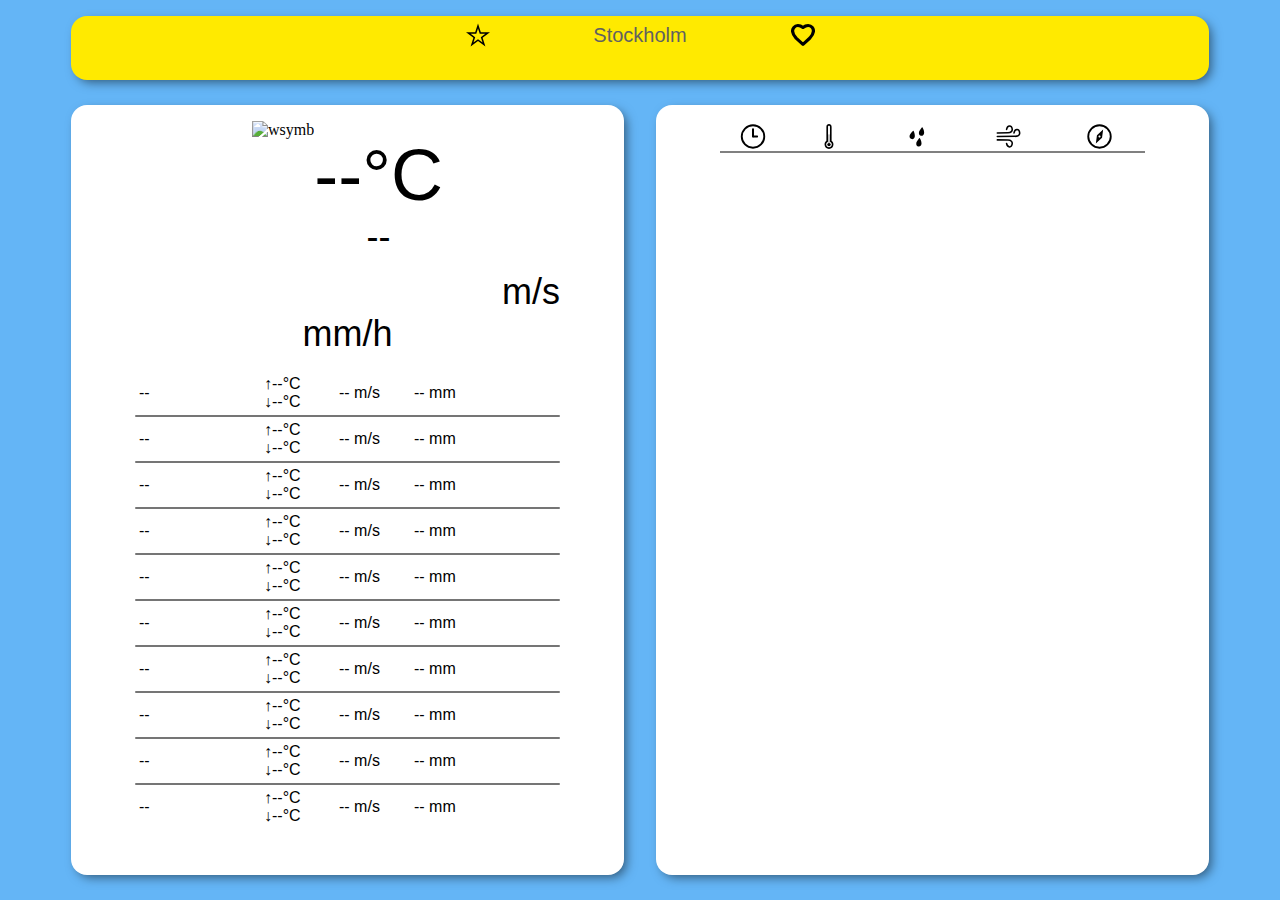
<file: index.html>
<!DOCTYPE html>
<html lang="sv">
    <head>
        <meta content="text/html;charset=utf-8" http-equiv="Content-Type">
        <meta content="utf-8" http-equiv="encoding">
        <meta name="viewport" content="width=device-width, initial-scale=1.0">
        <title>⚡Blixtväder⚡</title>
        <script>
         var loaded=false;window.addEventListener("load",function(){loaded=true});function onInit(f){if(!loaded){window.addEventListener("load",f)}else{f()}}

         $={id:new Proxy({},{get:function(target,id){return document.getElementById(id)}}),getById:function(txt){return document.getElementById(txt)},cls:function(txt){return Array.prototype.slice.call(document.getElementsByClassName(txt))},click:function(element,fun){element.addEventListener("click",fun)},change:function(element,fun){element.addEventListener("onchange",fun)},keyup:function(element,fun){element.addEventListener("keyup",fun)},focusout:function(element,fun){element.addEventListener("focusout",fun)},empty:function(element){while(element.firstChild){element.removeChild(element.lastChild)}},query:function(query){return Array.prototype.slice.call(document.querySelectorAll(query))},attr:function(ele,attr,val){if(typeof val==="undefined"){return ele.getAttribute(attr)}ele.setAttribute(attr,val)},txt:function(ele,txt,append){if(typeof append==="undefined"||!append){var childNodes=ele.childNodes;for(var i=0;i<childNodes.length;i++){if(childNodes[i].nodeType===3){ele.removeChild(childNodes[i])}}}ele.appendChild(document.createTextNode(txt))},nodeIndex:function(node){var index=0;while(node=node.previousSibling){if(node.nodeType!==3||!/^\s*$/.test(node.data)){index++}}return index},create:function(tag,attrs,text){if(typeof attrs==="undefined"){attrs={}}var element=document.createElement(tag);var keys=Object.keys(attrs);var i=0;while(i<keys.length){element.setAttribute(keys[i],attrs[keys[i]]);i++}if(!(typeof text==="undefined")){element.appendChild(document.createTextNode(text))}return element},tc:function(tag,attrs,children){node=$.create(tag,attrs);var i;for(i=0;i<children.length;i++){node.appendChild(children[i])}return node}};

        </script>
        


        

<link rel="preconnect" href="https://opendata-download-metfcst.smhi.se">
<script src="static/js/weather.js" async></script>
<script src="static/js/search.js" async></script>
<style type="text/css">
    body{margin:0;background-color:#64b5f6}h1{font-family:sans-serif}.page-container{width:100%;position:absolute;height:100%;display:flex;flex-direction:column}.text-stack{display:flex;flex-direction:column}.s-bar-icon{width:24px}.w-container{display:flex;justify-content:center;flex-direction:column;align-items:center;margin-top:80px}.w-box{background-color:#fff;padding:8px;margin:16px 8px 12px 8px;width:calc(100% - 8px * 2 - 8px * 2)}.w-box:not(:first-child){margin-top:0}.s-bar-container{width:100%;height:80px;display:flex;justify-content:center;position:fixed}.s-bar-container .s-bar{display:flex;background-color:#ffea00;align-items:center;justify-content:flex-end;flex-direction:column;width:100%;margin:0;border-radius:0}.s-bar-container .s-bar .s-input-bar{width:100%;display:flex;align-items:center;justify-content:center}.s-loading-bar-container{height:4px}@media screen and (min-width: 900px){.w-container{margin-top:0;flex-direction:row;align-items:stretch;height:calc(100% - 80px)}.w-container .w-box{width:425px;padding-left:64px;padding-right:64px;margin:25px 0 25px 8px}.w-container .w-box.w-hours{margin-left:32px}.w-container .w-box:not(:first-child){margin:25px 8px 25px 32px}.s-bar-container{position:static}.s-bar-container .s-bar{margin:16px 8px 0 8px;width:1138px}}@media screen and (max-width: 1050px)and (min-width: 900px){.w-container{justify-content:space-around}.w-container .w-box{padding-left:16px;padding-right:16px}}/*# sourceMappingURL=style.min.css.map */

</style>
<link rel="preload" href="static/style/style.css" as="style" onload="this.onload=null;this.rel='stylesheet'">
<noscript><link rel="stylesheet" href="static/style/style.css"></noscript>
<script>
    var initWeatherLoaded=false;var initWeatherForecast=undefined;var geonames=undefined;var lat;var lon;var currentLocation="";function loadDefault(){fetch("https://opendata-download-metfcst.smhi.se/api/category/pmp3g/version/2/geotype/point/lon/"+lon+"/lat/"+lat+"/data.json").then(function(x){return x.json()}).then(function(x){if(initWeatherLoaded){initWeatherLoad(x)}initWeatherForecast=x})}function loadGeonames(){fetch("res/geonames.json").then(function(x){return x.json()}).then(function(x){geonames=x;if(initWeatherLoaded){loadFavorites();updateSearchUi()}})}function initWeatherLoad(forecast){loadForcast(processForcast(forecast));setLoadingBar(false)}function init(){var value=localStorage.getItem("defaultName");if(!value){lat="59.32938";lon="18.06871";currentLocation="Stockholm"}else{currentLocation=localStorage.getItem("defaultName");lat=localStorage.getItem("defaultLat");lon=localStorage.getItem("defaultLon")}loadDefault();loadGeonames()}init();window.addEventListener("load",function(){initWeatherLoaded=true;if(initWeatherForecast!==undefined){initWeatherLoad(initWeatherForecast)}if(geonames!==undefined){loadFavorites();updateSearchUi()}});

    window.addEventListener("load", () => {
        if ("serviceWorker" in navigator) {
            navigator.serviceWorker.register("sw.js");
        }
    });
</script>

    </head>
    <body>
        
<div class="page-container">
    <div class="s-bar-container">
        <div class="s-bar">
            <div class="s-input-bar">
                <img class="s-bar-icon" id="searchFavIcon" src="res/fav.svg" alt="favorite">
                <div class="s-input-container">
                    <input spellcheck="false" class="s-input"
                           id="locationSearchBar" placeholder="Sök ort..."
                           value="" aria-label="Sök plats">
                </div>
                <img class="s-bar-icon" id="searchHeartIcon" src="res/heart.svg" alt="heart">
            </div>
            <div class="s-subbar">
                <div id="searchFavorites" class="s-favorites active">
                </div>
                <div id="searchResult" class="s-result">
                    <span class="s-result-text" id="searchResultText"></span>
                </div>
            </div>
            <div class="s-loading-bar-container">
                <div id="loadingBar" class="s-loading-bar active">
                    <div class="s-loading-bar-marker"></div>
                </div>
            </div>
        </div>
    </div>
    <div class="w-container">
        <div class="w-box box">
            <div class="w-box-content">
                <div class="w-wsymb-temp-text-container">
                    <img id="fcWsymbImg" alt="wsymb" class="w-wsymb">
                    <div class="w-temp-text-container">
                        <span class="w-text w-temp w-box-temp center" id="fcTemp">--</span>
                        <span class="w-text w-box-text center" id="fcWsymb">--</span>
                    </div>
                </div>
                <div class="w-row">
                    <span class="w-text w-box-text" id="fcWindD"></span>
                    <span class="w-text w-box-text w-speed" id="fcWindS"></span>
                </div>
                <span class="w-text w-box-text small center" id="fcPreType"></span>
                <span class="w-text w-box-text w-pre-amount center" id="fcPreMean"></span>
                <div class="w-10days" id="fcDays">
                    
                    <div class="w-day-row" id="fcDay0" onclick="openDay(0); scrollToDay()">
                        <span class="w-day-date">--</span>
                        <div class="text-stack w-day-temp">
                            <span class="w-day-temp-max w-temp">--</span>
                            <span class="w-day-temp-min w-temp">--</span>
                        </div>
                        <span class="w-day-wind w-speed">--</span>
                        <span class="w-day-pre w-pre-amount-total">--</span>
                    </div>
                    
                    <div class="w-separator"></div>
                    
                    
                    <div class="w-day-row" id="fcDay1" onclick="openDay(1); scrollToDay()">
                        <span class="w-day-date">--</span>
                        <div class="text-stack w-day-temp">
                            <span class="w-day-temp-max w-temp">--</span>
                            <span class="w-day-temp-min w-temp">--</span>
                        </div>
                        <span class="w-day-wind w-speed">--</span>
                        <span class="w-day-pre w-pre-amount-total">--</span>
                    </div>
                    
                    <div class="w-separator"></div>
                    
                    
                    <div class="w-day-row" id="fcDay2" onclick="openDay(2); scrollToDay()">
                        <span class="w-day-date">--</span>
                        <div class="text-stack w-day-temp">
                            <span class="w-day-temp-max w-temp">--</span>
                            <span class="w-day-temp-min w-temp">--</span>
                        </div>
                        <span class="w-day-wind w-speed">--</span>
                        <span class="w-day-pre w-pre-amount-total">--</span>
                    </div>
                    
                    <div class="w-separator"></div>
                    
                    
                    <div class="w-day-row" id="fcDay3" onclick="openDay(3); scrollToDay()">
                        <span class="w-day-date">--</span>
                        <div class="text-stack w-day-temp">
                            <span class="w-day-temp-max w-temp">--</span>
                            <span class="w-day-temp-min w-temp">--</span>
                        </div>
                        <span class="w-day-wind w-speed">--</span>
                        <span class="w-day-pre w-pre-amount-total">--</span>
                    </div>
                    
                    <div class="w-separator"></div>
                    
                    
                    <div class="w-day-row" id="fcDay4" onclick="openDay(4); scrollToDay()">
                        <span class="w-day-date">--</span>
                        <div class="text-stack w-day-temp">
                            <span class="w-day-temp-max w-temp">--</span>
                            <span class="w-day-temp-min w-temp">--</span>
                        </div>
                        <span class="w-day-wind w-speed">--</span>
                        <span class="w-day-pre w-pre-amount-total">--</span>
                    </div>
                    
                    <div class="w-separator"></div>
                    
                    
                    <div class="w-day-row" id="fcDay5" onclick="openDay(5); scrollToDay()">
                        <span class="w-day-date">--</span>
                        <div class="text-stack w-day-temp">
                            <span class="w-day-temp-max w-temp">--</span>
                            <span class="w-day-temp-min w-temp">--</span>
                        </div>
                        <span class="w-day-wind w-speed">--</span>
                        <span class="w-day-pre w-pre-amount-total">--</span>
                    </div>
                    
                    <div class="w-separator"></div>
                    
                    
                    <div class="w-day-row" id="fcDay6" onclick="openDay(6); scrollToDay()">
                        <span class="w-day-date">--</span>
                        <div class="text-stack w-day-temp">
                            <span class="w-day-temp-max w-temp">--</span>
                            <span class="w-day-temp-min w-temp">--</span>
                        </div>
                        <span class="w-day-wind w-speed">--</span>
                        <span class="w-day-pre w-pre-amount-total">--</span>
                    </div>
                    
                    <div class="w-separator"></div>
                    
                    
                    <div class="w-day-row" id="fcDay7" onclick="openDay(7); scrollToDay()">
                        <span class="w-day-date">--</span>
                        <div class="text-stack w-day-temp">
                            <span class="w-day-temp-max w-temp">--</span>
                            <span class="w-day-temp-min w-temp">--</span>
                        </div>
                        <span class="w-day-wind w-speed">--</span>
                        <span class="w-day-pre w-pre-amount-total">--</span>
                    </div>
                    
                    <div class="w-separator"></div>
                    
                    
                    <div class="w-day-row" id="fcDay8" onclick="openDay(8); scrollToDay()">
                        <span class="w-day-date">--</span>
                        <div class="text-stack w-day-temp">
                            <span class="w-day-temp-max w-temp">--</span>
                            <span class="w-day-temp-min w-temp">--</span>
                        </div>
                        <span class="w-day-wind w-speed">--</span>
                        <span class="w-day-pre w-pre-amount-total">--</span>
                    </div>
                    
                    <div class="w-separator"></div>
                    
                    
                    <div class="w-day-row" id="fcDay9" onclick="openDay(9); scrollToDay()">
                        <span class="w-day-date">--</span>
                        <div class="text-stack w-day-temp">
                            <span class="w-day-temp-max w-temp">--</span>
                            <span class="w-day-temp-min w-temp">--</span>
                        </div>
                        <span class="w-day-wind w-speed">--</span>
                        <span class="w-day-pre w-pre-amount-total">--</span>
                    </div>
                    
                    
                </div>
            </div>

        </div>
        <div class="w-box w-hours box" id="fcHours">
            <div class="w-box-content">
                <div class="w-hour header" id="fcHourHeader">
                    <div class="w-hour-row">
                        

                        <img class="w-hour-time w-hour-icon" src="res/time.svg" alt="Tid">
                        <img class="w-hour-temp w-hour-icon" src="res/temp.svg" alt="Temperatur">
                        <img class="w-hour-pre w-hour-icon" src="res/rain.svg" alt="Nederbörd">
                        <img class="w-hour-winds w-hour-icon" src="res/wind.svg" alt="Vind">
                        <img class="w-hour-windd w-hour-icon" src="res/dir.svg" alt="Vindriktning">
                    </div>
                </div>
                <div class="w-hour-container">
                    
                    <div class="w-hour" id="fcHour0">
                        <div class="w-hour-row">
                            <span class="w-hour-time">--</span>
                            <span class="w-hour-temp w-temp">--</span>
                            <span class="w-hour-pre w-pre-amount-total">--</span>
                            <span class="w-hour-winds w-speed">--</span>
                            <span class="w-hour-windd">--</span>
                        </div>
                    </div>
                    
                    <div class="w-hour" id="fcHour1">
                        <div class="w-hour-row">
                            <span class="w-hour-time">--</span>
                            <span class="w-hour-temp w-temp">--</span>
                            <span class="w-hour-pre w-pre-amount-total">--</span>
                            <span class="w-hour-winds w-speed">--</span>
                            <span class="w-hour-windd">--</span>
                        </div>
                    </div>
                    
                    <div class="w-hour" id="fcHour2">
                        <div class="w-hour-row">
                            <span class="w-hour-time">--</span>
                            <span class="w-hour-temp w-temp">--</span>
                            <span class="w-hour-pre w-pre-amount-total">--</span>
                            <span class="w-hour-winds w-speed">--</span>
                            <span class="w-hour-windd">--</span>
                        </div>
                    </div>
                    
                    <div class="w-hour" id="fcHour3">
                        <div class="w-hour-row">
                            <span class="w-hour-time">--</span>
                            <span class="w-hour-temp w-temp">--</span>
                            <span class="w-hour-pre w-pre-amount-total">--</span>
                            <span class="w-hour-winds w-speed">--</span>
                            <span class="w-hour-windd">--</span>
                        </div>
                    </div>
                    
                    <div class="w-hour" id="fcHour4">
                        <div class="w-hour-row">
                            <span class="w-hour-time">--</span>
                            <span class="w-hour-temp w-temp">--</span>
                            <span class="w-hour-pre w-pre-amount-total">--</span>
                            <span class="w-hour-winds w-speed">--</span>
                            <span class="w-hour-windd">--</span>
                        </div>
                    </div>
                    
                    <div class="w-hour" id="fcHour5">
                        <div class="w-hour-row">
                            <span class="w-hour-time">--</span>
                            <span class="w-hour-temp w-temp">--</span>
                            <span class="w-hour-pre w-pre-amount-total">--</span>
                            <span class="w-hour-winds w-speed">--</span>
                            <span class="w-hour-windd">--</span>
                        </div>
                    </div>
                    
                    <div class="w-hour" id="fcHour6">
                        <div class="w-hour-row">
                            <span class="w-hour-time">--</span>
                            <span class="w-hour-temp w-temp">--</span>
                            <span class="w-hour-pre w-pre-amount-total">--</span>
                            <span class="w-hour-winds w-speed">--</span>
                            <span class="w-hour-windd">--</span>
                        </div>
                    </div>
                    
                    <div class="w-hour" id="fcHour7">
                        <div class="w-hour-row">
                            <span class="w-hour-time">--</span>
                            <span class="w-hour-temp w-temp">--</span>
                            <span class="w-hour-pre w-pre-amount-total">--</span>
                            <span class="w-hour-winds w-speed">--</span>
                            <span class="w-hour-windd">--</span>
                        </div>
                    </div>
                    
                    <div class="w-hour" id="fcHour8">
                        <div class="w-hour-row">
                            <span class="w-hour-time">--</span>
                            <span class="w-hour-temp w-temp">--</span>
                            <span class="w-hour-pre w-pre-amount-total">--</span>
                            <span class="w-hour-winds w-speed">--</span>
                            <span class="w-hour-windd">--</span>
                        </div>
                    </div>
                    
                    <div class="w-hour" id="fcHour9">
                        <div class="w-hour-row">
                            <span class="w-hour-time">--</span>
                            <span class="w-hour-temp w-temp">--</span>
                            <span class="w-hour-pre w-pre-amount-total">--</span>
                            <span class="w-hour-winds w-speed">--</span>
                            <span class="w-hour-windd">--</span>
                        </div>
                    </div>
                    
                    <div class="w-hour" id="fcHour10">
                        <div class="w-hour-row">
                            <span class="w-hour-time">--</span>
                            <span class="w-hour-temp w-temp">--</span>
                            <span class="w-hour-pre w-pre-amount-total">--</span>
                            <span class="w-hour-winds w-speed">--</span>
                            <span class="w-hour-windd">--</span>
                        </div>
                    </div>
                    
                    <div class="w-hour" id="fcHour11">
                        <div class="w-hour-row">
                            <span class="w-hour-time">--</span>
                            <span class="w-hour-temp w-temp">--</span>
                            <span class="w-hour-pre w-pre-amount-total">--</span>
                            <span class="w-hour-winds w-speed">--</span>
                            <span class="w-hour-windd">--</span>
                        </div>
                    </div>
                    
                    <div class="w-hour" id="fcHour12">
                        <div class="w-hour-row">
                            <span class="w-hour-time">--</span>
                            <span class="w-hour-temp w-temp">--</span>
                            <span class="w-hour-pre w-pre-amount-total">--</span>
                            <span class="w-hour-winds w-speed">--</span>
                            <span class="w-hour-windd">--</span>
                        </div>
                    </div>
                    
                    <div class="w-hour" id="fcHour13">
                        <div class="w-hour-row">
                            <span class="w-hour-time">--</span>
                            <span class="w-hour-temp w-temp">--</span>
                            <span class="w-hour-pre w-pre-amount-total">--</span>
                            <span class="w-hour-winds w-speed">--</span>
                            <span class="w-hour-windd">--</span>
                        </div>
                    </div>
                    
                    <div class="w-hour" id="fcHour14">
                        <div class="w-hour-row">
                            <span class="w-hour-time">--</span>
                            <span class="w-hour-temp w-temp">--</span>
                            <span class="w-hour-pre w-pre-amount-total">--</span>
                            <span class="w-hour-winds w-speed">--</span>
                            <span class="w-hour-windd">--</span>
                        </div>
                    </div>
                    
                    <div class="w-hour" id="fcHour15">
                        <div class="w-hour-row">
                            <span class="w-hour-time">--</span>
                            <span class="w-hour-temp w-temp">--</span>
                            <span class="w-hour-pre w-pre-amount-total">--</span>
                            <span class="w-hour-winds w-speed">--</span>
                            <span class="w-hour-windd">--</span>
                        </div>
                    </div>
                    
                    <div class="w-hour" id="fcHour16">
                        <div class="w-hour-row">
                            <span class="w-hour-time">--</span>
                            <span class="w-hour-temp w-temp">--</span>
                            <span class="w-hour-pre w-pre-amount-total">--</span>
                            <span class="w-hour-winds w-speed">--</span>
                            <span class="w-hour-windd">--</span>
                        </div>
                    </div>
                    
                    <div class="w-hour" id="fcHour17">
                        <div class="w-hour-row">
                            <span class="w-hour-time">--</span>
                            <span class="w-hour-temp w-temp">--</span>
                            <span class="w-hour-pre w-pre-amount-total">--</span>
                            <span class="w-hour-winds w-speed">--</span>
                            <span class="w-hour-windd">--</span>
                        </div>
                    </div>
                    
                    <div class="w-hour" id="fcHour18">
                        <div class="w-hour-row">
                            <span class="w-hour-time">--</span>
                            <span class="w-hour-temp w-temp">--</span>
                            <span class="w-hour-pre w-pre-amount-total">--</span>
                            <span class="w-hour-winds w-speed">--</span>
                            <span class="w-hour-windd">--</span>
                        </div>
                    </div>
                    
                    <div class="w-hour" id="fcHour19">
                        <div class="w-hour-row">
                            <span class="w-hour-time">--</span>
                            <span class="w-hour-temp w-temp">--</span>
                            <span class="w-hour-pre w-pre-amount-total">--</span>
                            <span class="w-hour-winds w-speed">--</span>
                            <span class="w-hour-windd">--</span>
                        </div>
                    </div>
                    
                    <div class="w-hour" id="fcHour20">
                        <div class="w-hour-row">
                            <span class="w-hour-time">--</span>
                            <span class="w-hour-temp w-temp">--</span>
                            <span class="w-hour-pre w-pre-amount-total">--</span>
                            <span class="w-hour-winds w-speed">--</span>
                            <span class="w-hour-windd">--</span>
                        </div>
                    </div>
                    
                    <div class="w-hour" id="fcHour21">
                        <div class="w-hour-row">
                            <span class="w-hour-time">--</span>
                            <span class="w-hour-temp w-temp">--</span>
                            <span class="w-hour-pre w-pre-amount-total">--</span>
                            <span class="w-hour-winds w-speed">--</span>
                            <span class="w-hour-windd">--</span>
                        </div>
                    </div>
                    
                    <div class="w-hour" id="fcHour22">
                        <div class="w-hour-row">
                            <span class="w-hour-time">--</span>
                            <span class="w-hour-temp w-temp">--</span>
                            <span class="w-hour-pre w-pre-amount-total">--</span>
                            <span class="w-hour-winds w-speed">--</span>
                            <span class="w-hour-windd">--</span>
                        </div>
                    </div>
                    
                    <div class="w-hour" id="fcHour23">
                        <div class="w-hour-row">
                            <span class="w-hour-time">--</span>
                            <span class="w-hour-temp w-temp">--</span>
                            <span class="w-hour-pre w-pre-amount-total">--</span>
                            <span class="w-hour-winds w-speed">--</span>
                            <span class="w-hour-windd">--</span>
                        </div>
                    </div>
                    
                </div>
            </div>
        </div>
    </div>
</div>

    </body>
</html>
</file>
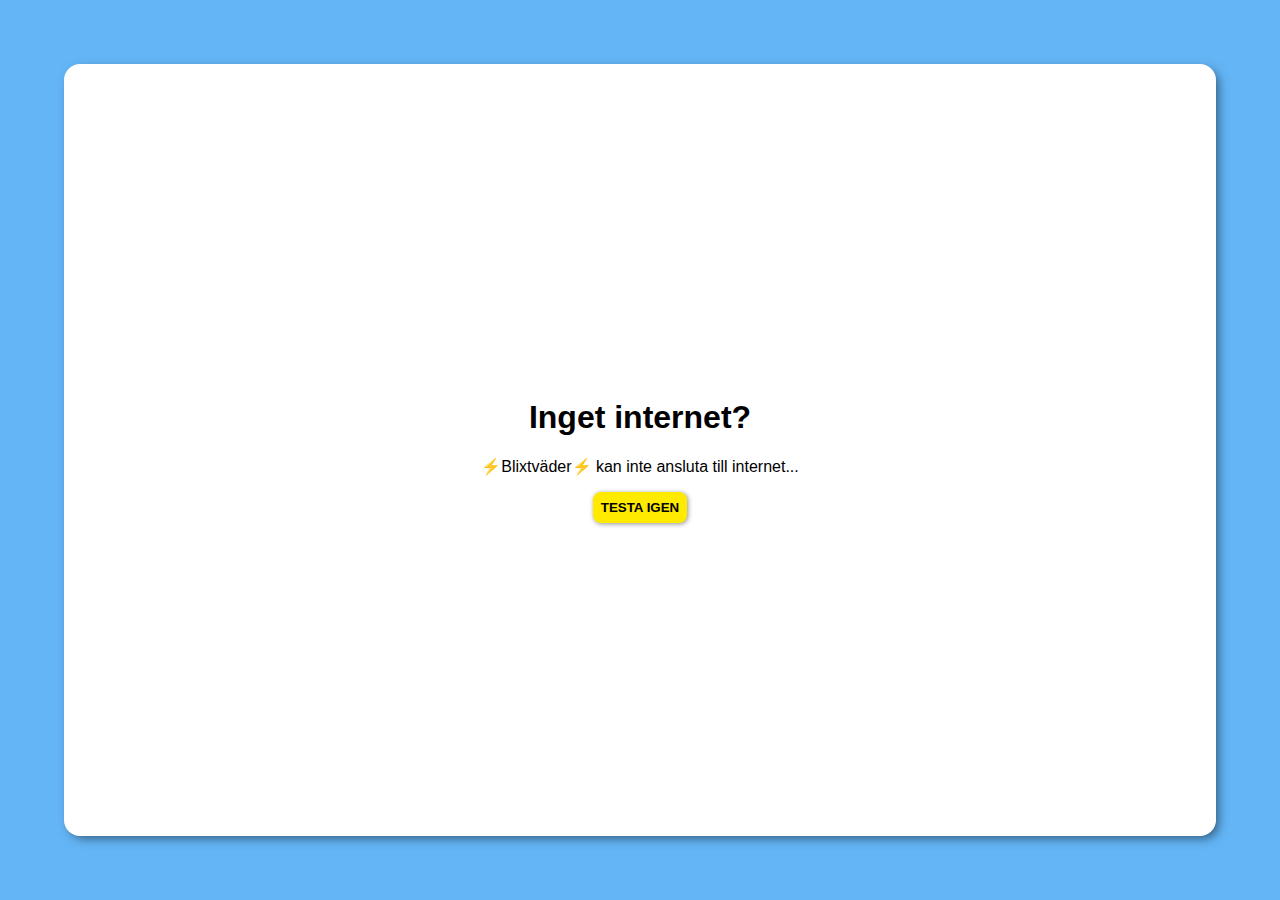
<file: offline.html>
<!DOCTYPE html>
<html lang="sv">
    <head>
        <meta content="text/html;charset=utf-8" http-equiv="Content-Type">
        <meta content="utf-8" http-equiv="encoding">
        <meta name="viewport" content="width=device-width, initial-scale=1.0">
        <title>⚡Blixtväder⚡</title>
        <script>
         var loaded=false;window.addEventListener("load",function(){loaded=true});function onInit(f){if(!loaded){window.addEventListener("load",f)}else{f()}}

         $={id:new Proxy({},{get:function(target,id){return document.getElementById(id)}}),getById:function(txt){return document.getElementById(txt)},cls:function(txt){return Array.prototype.slice.call(document.getElementsByClassName(txt))},click:function(element,fun){element.addEventListener("click",fun)},change:function(element,fun){element.addEventListener("onchange",fun)},keyup:function(element,fun){element.addEventListener("keyup",fun)},focusout:function(element,fun){element.addEventListener("focusout",fun)},empty:function(element){while(element.firstChild){element.removeChild(element.lastChild)}},query:function(query){return Array.prototype.slice.call(document.querySelectorAll(query))},attr:function(ele,attr,val){if(typeof val==="undefined"){return ele.getAttribute(attr)}ele.setAttribute(attr,val)},txt:function(ele,txt,append){if(typeof append==="undefined"||!append){var childNodes=ele.childNodes;for(var i=0;i<childNodes.length;i++){if(childNodes[i].nodeType===3){ele.removeChild(childNodes[i])}}}ele.appendChild(document.createTextNode(txt))},nodeIndex:function(node){var index=0;while(node=node.previousSibling){if(node.nodeType!==3||!/^\s*$/.test(node.data)){index++}}return index},create:function(tag,attrs,text){if(typeof attrs==="undefined"){attrs={}}var element=document.createElement(tag);var keys=Object.keys(attrs);var i=0;while(i<keys.length){element.setAttribute(keys[i],attrs[keys[i]]);i++}if(!(typeof text==="undefined")){element.appendChild(document.createTextNode(text))}return element},tc:function(tag,attrs,children){node=$.create(tag,attrs);var i;for(i=0;i<children.length;i++){node.appendChild(children[i])}return node}};

        </script>
        


        
<title>⚡Blixtväder⚡</title>
<style type="text/css">
    body{margin:0;background-color:#64b5f6}h1{font-family:sans-serif}.page-container{width:100%;position:absolute;height:100%;display:flex;flex-direction:column}.text-stack{display:flex;flex-direction:column}.box{border-radius:16px;-webkit-box-shadow:4px 4px 11px -2px rgba(0,0,0,.53);-moz-box-shadow:4px 4px 11px -2px rgba(0,0,0,.53);box-shadow:4px 4px 11px -2px rgba(0,0,0,.53);background-color:#fff}.o-box{width:calc(100% - 128px);height:100%;margin:64px;display:flex;flex-direction:column;align-items:center;justify-content:center}.o-text{font-family:sans-serif;text-align:center}.o-reload-input{margin-top:16px;-webkit-box-shadow:1px 1px 5px 0px rgba(0,0,0,.43);-moz-box-shadow:1px 1px 5px 0px rgba(0,0,0,.43);box-shadow:1px 1px 5px 0px rgba(0,0,0,.43);background-color:#ffea00;border:none;padding:8px;border-radius:8px;font-family:sans-serif;font-weight:bold;outline:0}/*# sourceMappingURL=offline.min.css.map */

</style>

    </head>
    <body>
        
<div class="page-container">
    <div class="box o-box">
        <h1>Inget internet?</h1>
        <span class="o-text">⚡Blixtväder⚡ kan inte ansluta till internet...</span>
        <input onclick="location.reload();return false;" class="o-reload-input" value="TESTA IGEN" type="button">
    </div>

</div>

    </body>
</html>
</file>
<file: static/style/style.css>
﻿body{margin:0;background-color:#64b5f6}h1{font-family:sans-serif}.page-container{width:100%;position:absolute;height:100%;display:flex;flex-direction:column}.text-stack{display:flex;flex-direction:column}.box{border-radius:16px;-webkit-box-shadow:4px 4px 11px -2px rgba(0,0,0,.53);-moz-box-shadow:4px 4px 11px -2px rgba(0,0,0,.53);box-shadow:4px 4px 11px -2px rgba(0,0,0,.53);background-color:#fff}.w-temp::after{content:"°C"}.w-speed::after{content:" m/s"}.w-pre-amount::after{content:" mm/h"}.w-pre-amount-total::after{content:" mm"}.w-container{display:flex;justify-content:center;flex-direction:column;align-items:center;margin-top:80px}.w-text{font-family:sans-serif}.w-text.center{text-align:center}.w-row{display:flex;justify-content:space-around}.w-box{padding:8px;padding-top:16px;margin:16px 8px 12px 8px;width:calc(100% - 8px * 2 - 8px * 2)}.w-box .w-box-content{display:flex;flex-direction:column;height:100%}.w-box:not(:first-child){margin-top:0}.w-box .w-box-text{font-size:36px}.w-box .w-box-text.small{font-size:24px}.w-wsymb-temp-text-container{display:flex;justify-content:center}.w-wsymb-temp-text-container .w-temp-text-container{display:flex;flex-direction:column;align-items:center;justify-content:center}.w-wsymb-temp-text-container .w-temp-text-container .w-box-temp{font-size:72px}.w-10days{margin-top:16px;overflow:auto}.w-10days::-webkit-scrollbar{width:8px}.w-10days::-webkit-scrollbar-track{background:none}.w-10days::-webkit-scrollbar-thumb{background:#888;border-radius:5px}.w-10days::-webkit-scrollbar-thumb:hover{background:#555}.w-hour-container{overflow:auto}.w-hour-container::-webkit-scrollbar{width:8px}.w-hour-container::-webkit-scrollbar-track{background:none}.w-hour-container::-webkit-scrollbar-thumb{background:#888;border-radius:5px}.w-hour-container::-webkit-scrollbar-thumb:hover{background:#555}.w-separator{width:100%;height:2px;background-color:#757575;border-radius:16px}.w-day-row{display:flex;align-items:center;padding:4px;font-family:sans-serif;background-color:#fff;-webkit-transition:background-color 50ms linear;-ms-transition:background-color 50ms linear;transition:background-color 50ms linear;cursor:pointer}.w-day-row:hover{background-color:#eee}.w-day-row.selected{background-color:#dedede}.w-day-row .w-day-date{width:125px}.w-day-row .w-day-temp{width:75px}.w-day-row .w-day-temp .w-day-temp-max::before{content:"↑"}.w-day-row .w-day-temp .w-day-temp-min::before{content:"↓"}.w-day-row .w-day-wind{width:75px}.w-day-row .w-day-pre{width:75px}.w-hours{font-family:sans-serif}.w-hours .w-hour{display:flex;flex-direction:column;border-bottom:gray 1px solid;padding-left:8px;padding-right:8px}.w-hours .w-hour:not(.enabled):not(.header){display:none}.w-hours .w-hour.header{font-weight:bold;border-bottom:gray 2px solid}.w-hours .w-hour:not(.header):hover{background-color:#eee}.w-hours .w-hour .w-hour-row{display:flex;height:30px;align-items:center;justify-content:space-between}.w-hours .w-hour .w-hour-row *{text-align:center}.w-hours .w-hour .w-hour-row .w-hour-icon{height:25px}.w-hours .w-hour .w-hour-row .w-hour-time{width:50px}.w-hours .w-hour .w-hour-row .w-hour-temp{width:70px}.w-hours .w-hour .w-hour-row .w-hour-pre{width:75px}.w-hours .w-hour .w-hour-row .w-hour-winds{width:75px}.w-hours .w-hour .w-hour-row .w-hour-windd{width:75px}.w-wsymb{height:150px;flex-shrink:0}.s-bar-container{width:100%;height:80px;display:flex;justify-content:center;position:fixed}.s-bar-container .s-bar{-webkit-box-shadow:4px 4px 11px -2px rgba(0,0,0,.53);-moz-box-shadow:4px 4px 11px -2px rgba(0,0,0,.53);box-shadow:4px 4px 11px -2px rgba(0,0,0,.53);display:flex;align-items:center;justify-content:flex-end;background-color:#ffea00;flex-direction:column;width:100%;margin:0;border-radius:0}.s-bar-container .s-bar .s-input-bar{width:100%;display:flex;align-items:center;justify-content:center}.s-bar-container .s-bar .s-input-bar .s-bar-icon{width:24px;cursor:pointer}.s-bar-container .s-bar .s-input-bar .s-input-container{align-items:center}.s-bar-container .s-bar .s-input-bar .s-input-container .s-input{background-color:#ffea00;height:36px;border:none;flex-grow:1;margin-left:16px;margin-right:16px;font-size:20px;color:#616161;text-align:center}.s-bar-container .s-bar .s-input-bar .s-input-container .s-input:focus{outline:none}.s-bar-container .s-bar .s-subbar{height:24px}.s-bar-container .s-bar .s-subbar>:not(.active){display:none !important}.s-bar-container .s-bar .s-subbar .s-favorites{display:flex}.s-bar-container .s-bar .s-subbar .s-favorites .s-favorite{background-color:#fff;padding:1px 16px 1px 16px;height:18px;border-radius:10px;box-shadow:2px 2px 2px -2px rgba(0,0,0,.53);cursor:pointer}.s-bar-container .s-bar .s-subbar .s-favorites .s-favorite:not(:first-child){margin-left:8px}.s-bar-container .s-bar .s-subbar .s-favorites .s-favorite.current{background-color:#dedede}.s-bar-container .s-bar .s-subbar .s-favorites .s-favorite .s-favorite-name{font-family:sans-serif;color:#000;font-weight:600;font-size:14px}.s-bar-container .s-bar .s-subbar .s-result{font-family:sans-serif;color:#9c9c9c;font-style:italic}.s-bar-container .s-loading-bar-container{height:4px;width:100%}.s-bar-container .s-loading-bar-container .s-loading-bar{overflow:hidden;position:relative;width:100%;height:4px}.s-bar-container .s-loading-bar-container .s-loading-bar .s-loading-bar-marker{background-color:#64b5f6;height:100%;width:50%;position:absolute;left:-50%}.s-bar-container .s-loading-bar-container .s-loading-bar.active>.s-loading-bar-marker{animation:loading-animation 1s infinite;animation-timing-function:linear}.s-bar-container .s-loading-bar-container .s-loading-bar:not(.active){display:none}@keyframes loading-animation{0%{left:-50%;width:60%}50%{width:45%}100%{left:100%;width:45%}}@media screen and (min-width: 900px){.w-container{margin-top:0;flex-direction:row;align-items:stretch;height:calc(100% - 80px)}.w-container .w-box{width:425px;padding-left:64px;padding-right:64px;margin:25px 0 25px 8px}.w-container .w-box.w-hours{margin-left:32px}.w-container .w-box:not(:first-child){margin:25px 8px 25px 32px}.s-bar-container{position:static}.s-bar-container .s-bar{margin:16px 8px 0 8px;width:1138px}}@media screen and (max-width: 1050px)and (min-width: 900px){.w-container{justify-content:space-around}.w-container .w-box{padding-left:16px;padding-right:16px}}@media screen and (min-width: 900px){.s-bar-container .s-bar{border-radius:16px}.s-bar-container .s-loading-bar-container{align-items:center}.s-bar-container .s-loading-bar-container .s-loading-bar{width:calc(100% - 32px);margin-left:16px}.w-hour-time{width:75px}.w-hour-temp{width:100px}.w-hour-pre{width:100px}.w-hour-winds{width:75px}.w-hour-windd{width:75px}.w-row{justify-content:space-between}}@media screen and (max-width: 375px){.w-hour-row>*::after{content:none}.w-hours .w-hour .w-hour-row .w-hour-time{width:50px}.w-hours .w-hour .w-hour-row .w-hour-temp{width:40px}.w-hours .w-hour .w-hour-row .w-hour-pre{width:35px}.w-hours .w-hour .w-hour-row .w-hour-winds{width:40px}.w-hours .w-hour .w-hour-row .w-hour-windd{width:75px}.w-wsymb-temp-text-container{flex-direction:column}}/*# sourceMappingURL=style.css.map */
</file>
